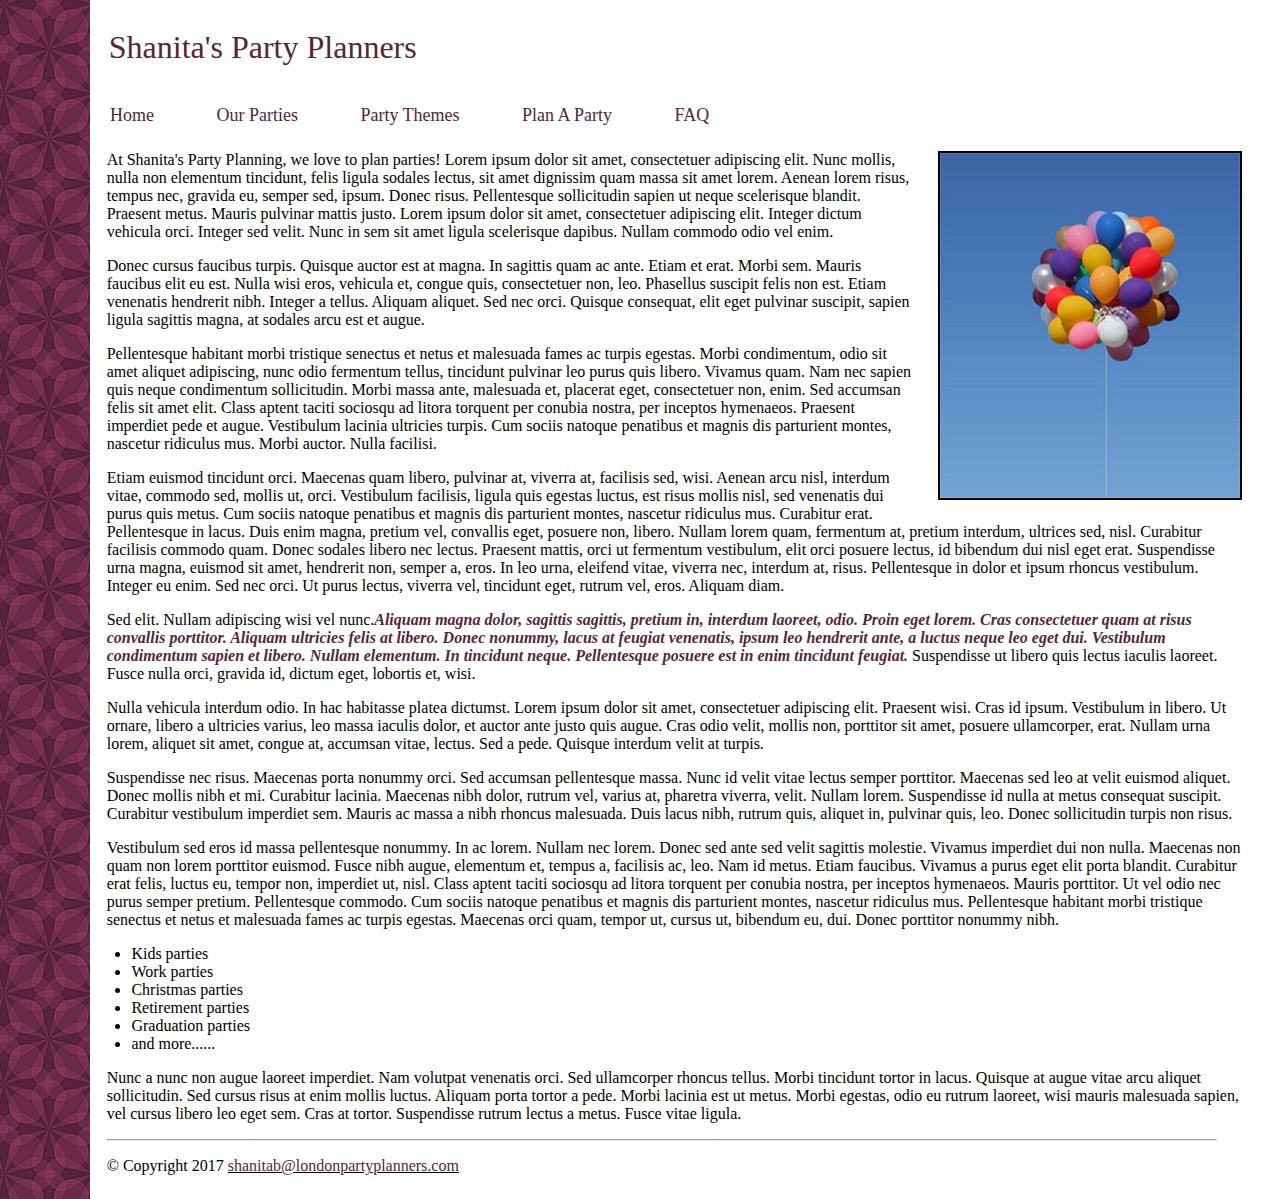
<file: WEB DESIGN/Boonratanayothin-Lab1/index.html>
<!DOCTYPE html>
<html>
<head>
<title>     </title>

<link href="styles/main.css" rel = "stylesheet" />
</head>

<div>
<!-- header -->
<div id = "header"></div>
<h1>Shanita's Party Planners</h1>
</div>

<!-- list of links -->
<div id="lists">
<ul>
    <li><a href = "#">Home</a></li>
    <li><a href = "#">Our Parties</a></li>
    <li><a href = "#">Party Themes</a></li>
    <li><a href = "partycity.ca">Plan A Party</a></li>
    <li><a href = "#">FAQ</a></li>
</ul>
</div>

<img src = "images/balloons.jpg">
    
<!-- content -->

<div id = "content">
    <p>At Shanita's Party Planning, we love to plan parties! Lorem ipsum dolor sit amet, consectetuer adipiscing elit. Nunc mollis, nulla non elementum tincidunt, felis ligula sodales lectus, sit amet dignissim quam massa sit amet lorem. Aenean lorem risus, tempus nec, gravida eu, semper sed, ipsum. Donec risus. Pellentesque sollicitudin sapien ut neque scelerisque blandit. Praesent metus. Mauris pulvinar mattis justo. Lorem ipsum dolor sit amet, consectetuer adipiscing elit. Integer dictum vehicula orci. Integer sed velit. Nunc in sem sit amet ligula scelerisque dapibus. Nullam commodo odio vel enim. </p>

    <p>Donec cursus faucibus turpis. Quisque auctor est at magna. In sagittis quam ac ante. Etiam et erat. Morbi sem. Mauris faucibus elit eu est. Nulla wisi eros, vehicula et, congue quis, consectetuer non, leo. Phasellus suscipit felis non est. Etiam venenatis hendrerit nibh. Integer a tellus. Aliquam aliquet. Sed nec orci. Quisque consequat, elit eget pulvinar suscipit, sapien ligula sagittis magna, at sodales arcu est et augue. </p>
    
    <p>Pellentesque habitant morbi tristique senectus et netus et malesuada fames ac turpis egestas. Morbi condimentum, odio sit amet aliquet adipiscing, nunc odio fermentum tellus, tincidunt pulvinar leo purus quis libero. Vivamus quam. Nam nec sapien quis neque condimentum sollicitudin. Morbi massa ante, malesuada et, placerat eget, consectetuer non, enim. Sed accumsan felis sit amet elit. Class aptent taciti sociosqu ad litora torquent per conubia nostra, per inceptos hymenaeos. Praesent imperdiet pede et augue. Vestibulum lacinia ultricies turpis. Cum sociis natoque penatibus et magnis dis parturient montes, nascetur ridiculus mus. Morbi auctor. Nulla facilisi. </p>
    
    <p>Etiam euismod tincidunt orci. Maecenas quam libero, pulvinar at, viverra at, facilisis sed, wisi. Aenean arcu nisl, interdum vitae, commodo sed, mollis ut, orci. Vestibulum facilisis, ligula quis egestas luctus, est risus mollis nisl, sed venenatis dui purus quis metus. Cum sociis natoque penatibus et magnis dis parturient montes, nascetur ridiculus mus. Curabitur erat. Pellentesque in lacus. Duis enim magna, pretium vel, convallis eget, posuere non, libero. Nullam lorem quam, fermentum at, pretium interdum, ultrices sed, nisl. Curabitur facilisis commodo quam. Donec sodales libero nec lectus. Praesent mattis, orci ut fermentum vestibulum, elit orci posuere lectus, id bibendum dui nisl eget erat. Suspendisse urna magna, euismod sit amet, hendrerit non, semper a, eros. In leo urna, eleifend vitae, viverra nec, interdum at, risus. Pellentesque in dolor et ipsum rhoncus vestibulum. Integer eu enim. Sed nec orci. Ut purus lectus, viverra vel, tincidunt eget, rutrum vel, eros. Aliquam diam. </p>
    
    <p>Sed elit. Nullam adipiscing wisi vel nunc.<font color = "#58243a"><b><i>Aliquam magna dolor, sagittis sagittis, pretium in, interdum laoreet, odio. Proin eget lorem. Cras consectetuer quam at risus convallis porttitor. Aliquam ultricies felis at libero. Donec nonummy, lacus at feugiat venenatis, ipsum leo hendrerit ante, a luctus neque leo eget dui. Vestibulum condimentum sapien et libero. Nullam elementum. In tincidunt neque. Pellentesque posuere est in enim tincidunt feugiat.</font></i></b> Suspendisse ut libero quis lectus iaculis laoreet. Fusce nulla orci, gravida id, dictum eget, lobortis et, wisi.</p>
    
    <p>Nulla vehicula interdum odio. In hac habitasse platea dictumst. Lorem ipsum dolor sit amet, consectetuer adipiscing elit. Praesent wisi. Cras id ipsum. Vestibulum in libero. Ut ornare, libero a ultricies varius, leo massa iaculis dolor, et auctor ante justo quis augue. Cras odio velit, mollis non, porttitor sit amet, posuere ullamcorper, erat. Nullam urna lorem, aliquet sit amet, congue at, accumsan vitae, lectus. Sed a pede. Quisque interdum velit at turpis. </p>
    
    <p>Suspendisse nec risus. Maecenas porta nonummy orci. Sed accumsan pellentesque massa. Nunc id velit vitae lectus semper porttitor. Maecenas sed leo at velit euismod aliquet. Donec mollis nibh et mi. Curabitur lacinia. Maecenas nibh dolor, rutrum vel, varius at, pharetra viverra, velit. Nullam lorem. Suspendisse id nulla at metus consequat suscipit. Curabitur vestibulum imperdiet sem. Mauris ac massa a nibh rhoncus malesuada. Duis lacus nibh, rutrum quis, aliquet in, pulvinar quis, leo. Donec sollicitudin turpis non risus. </p>
    
    <p>Vestibulum sed eros id massa pellentesque nonummy. In ac lorem. Nullam nec lorem. Donec sed ante sed velit sagittis molestie. Vivamus imperdiet dui non nulla. Maecenas non quam non lorem porttitor euismod. Fusce nibh augue, elementum et, tempus a, facilisis ac, leo. Nam id metus. Etiam faucibus. Vivamus a purus eget elit porta blandit. Curabitur erat felis, luctus eu, tempor non, imperdiet ut, nisl. Class aptent taciti sociosqu ad litora torquent per conubia nostra, per inceptos hymenaeos. Mauris porttitor. Ut vel odio nec purus semper pretium. Pellentesque commodo. Cum sociis natoque penatibus et magnis dis parturient montes, nascetur ridiculus mus. Pellentesque habitant morbi tristique senectus et netus et malesuada fames ac turpis egestas. Maecenas orci quam, tempor ut, cursus ut, bibendum eu, dui. Donec porttitor nonummy nibh. </p>

    <div id = party_type>
        <li>Kids parties</li>
        <li>Work parties</li>
        <li>Christmas parties</li>
        <li>Retirement parties</li>
        <li>Graduation parties</li>
        <li>and more......</li>
    </div>
    
    <p>Nunc a nunc non augue laoreet imperdiet. Nam volutpat venenatis orci. Sed ullamcorper rhoncus tellus. Morbi tincidunt tortor in lacus. Quisque at augue vitae arcu aliquet sollicitudin. Sed cursus risus at enim mollis luctus. Aliquam porta tortor a pede. Morbi lacinia est ut metus. Morbi egestas, odio eu rutrum laoreet, wisi mauris malesuada sapien, vel cursus libero leo eget sem. Cras at tortor. Suspendisse rutrum lectus a metus. Fusce vitae ligula.</p>

<div id = "hr"><hr></div>    

<!-- footer with link to your email -->
<div id = "footer">
<p>&copy; Copyright 2017 <u><font color= "#58243a">shanitab@londonpartyplanners.com</font></u> </p>
</div>

</body>
</html>
</file>
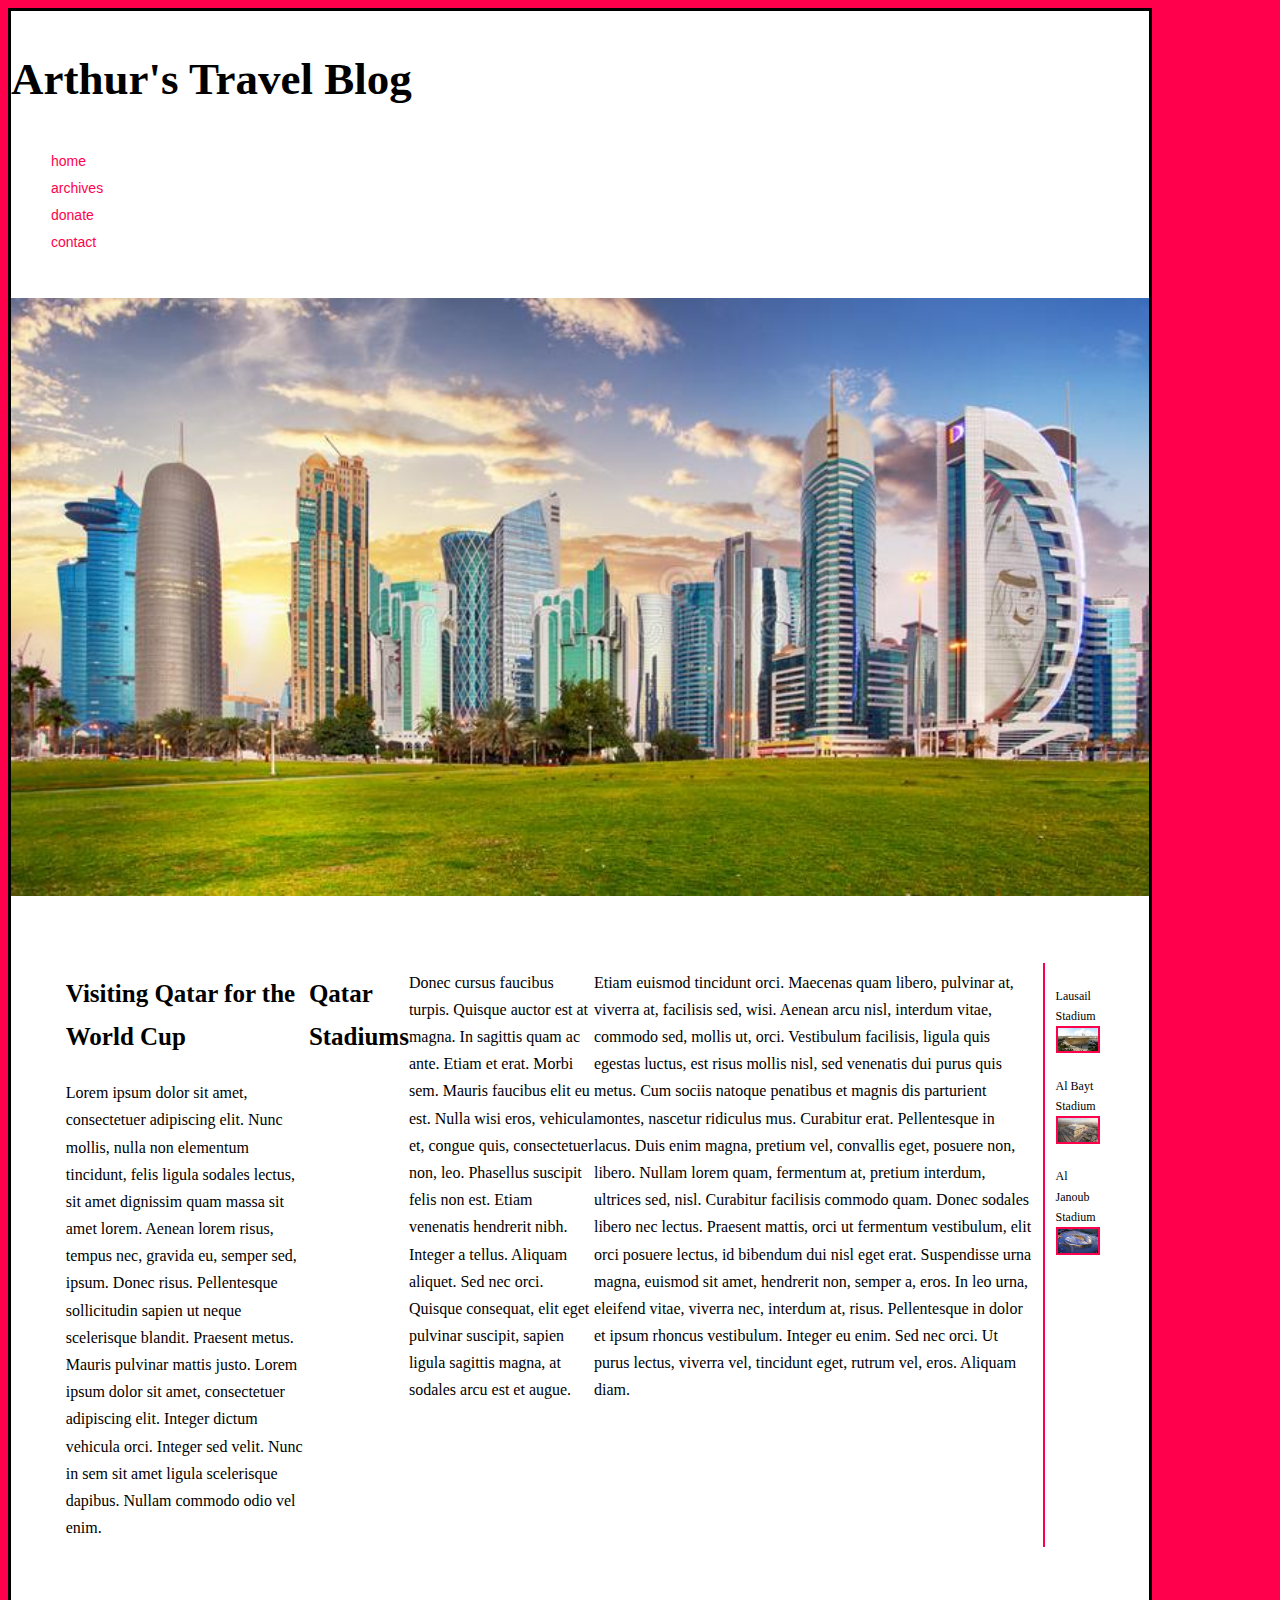
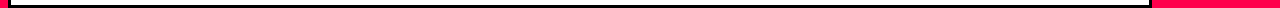
<file: WEB DESIGN/Shanita_midterm2023/index.html>
<!DOCTYPE html>
<html>
  <head>
    <title>Name of website</title>

    <!--[if lt IE 9]>
      <script src="http://html5shiv.googlecode.com/svn/trunk/html5.js"></script>
    <![endif]-->
	
  </head>
  <link rel="stylesheet" href="main.css">

  <body>
    <div id="wrap">
      <!-- header --- h1, nav and banner image -->

    <header>
      <div class="left">
        <h1>Arthur's Travel Blog</h1>

        <nav>
          <ul>
            <li><a href="#">home</a></li>
            <li><a href="#">archives</a></li>
            <li><a href="#">donate</a></li>
            <li><a href="#">contact</a></li>
          </ul>
        </nav>
      </div>
      
        <br />
        <img src="qatar_skyline.jpg" alt="" class ="qatar_skyline"/>
      </header>

      <section>
        <div class="content-left">
        <h2>Visiting Qatar for the World Cup</h2>
        <p>
          Lorem ipsum dolor sit amet, consectetuer adipiscing elit. Nunc mollis,
          nulla non elementum tincidunt, felis ligula sodales lectus, sit amet
          dignissim quam massa sit amet lorem. Aenean lorem risus, tempus nec,
          gravida eu, semper sed, ipsum. Donec risus. Pellentesque sollicitudin
          sapien ut neque scelerisque blandit. Praesent metus. Mauris pulvinar
          mattis justo. Lorem ipsum dolor sit amet, consectetuer adipiscing
          elit. Integer dictum vehicula orci. Integer sed velit. Nunc in sem sit
          amet ligula scelerisque dapibus. Nullam commodo odio vel enim.
        </p>
        </div>
        <h2>Qatar Stadiums</h2>
        <p>
          Donec cursus faucibus turpis. Quisque auctor est
          at magna. In sagittis quam ac ante. Etiam et erat. Morbi sem. Mauris
          faucibus elit eu est. Nulla wisi eros, vehicula et, congue quis,
          consectetuer non, leo. Phasellus suscipit felis non est. Etiam
          venenatis hendrerit nibh. Integer a tellus. Aliquam aliquet. Sed nec
          orci. Quisque consequat, elit eget pulvinar suscipit, sapien ligula
          sagittis magna, at sodales arcu est et augue.
        </p>

        <p>
            <p>Etiam euismod tincidunt orci. Maecenas quam libero, pulvinar at, viverra at, facilisis sed, wisi. Aenean arcu nisl, interdum vitae, commodo sed, mollis ut, orci. Vestibulum facilisis, ligula quis egestas luctus, est risus mollis nisl, sed venenatis dui purus quis metus. Cum sociis natoque penatibus et magnis dis parturient montes, nascetur ridiculus mus. Curabitur erat. Pellentesque in lacus. Duis enim magna, pretium vel, convallis eget, posuere non, libero. Nullam lorem quam, fermentum at, pretium interdum, ultrices sed, nisl. Curabitur facilisis commodo quam. Donec sodales libero nec lectus. Praesent mattis, orci ut fermentum vestibulum, elit orci posuere lectus, id bibendum dui nisl eget erat. Suspendisse urna magna, euismod sit amet, hendrerit non, semper a, eros. In leo urna, eleifend vitae, viverra nec, interdum at, risus. Pellentesque in dolor et ipsum rhoncus vestibulum. Integer eu enim. Sed nec orci. Ut purus lectus, viverra vel, tincidunt eget, rutrum vel, eros. Aliquam diam. </p>

            <aside>
              <p> Lausail Stadium<br /><img src="lusail2022.jpg" alt="" /></p>
              <p> Al Bayt Stadium<br /><img src="albayt_top.jpg" alt=""></p>
              <p> Al Janoub Stadium<br /><img src="alwakrah_top.jpg" alt=""></aside></p>
            </aside>
          </selection>
        </div>
  </body>
</html>
</file>
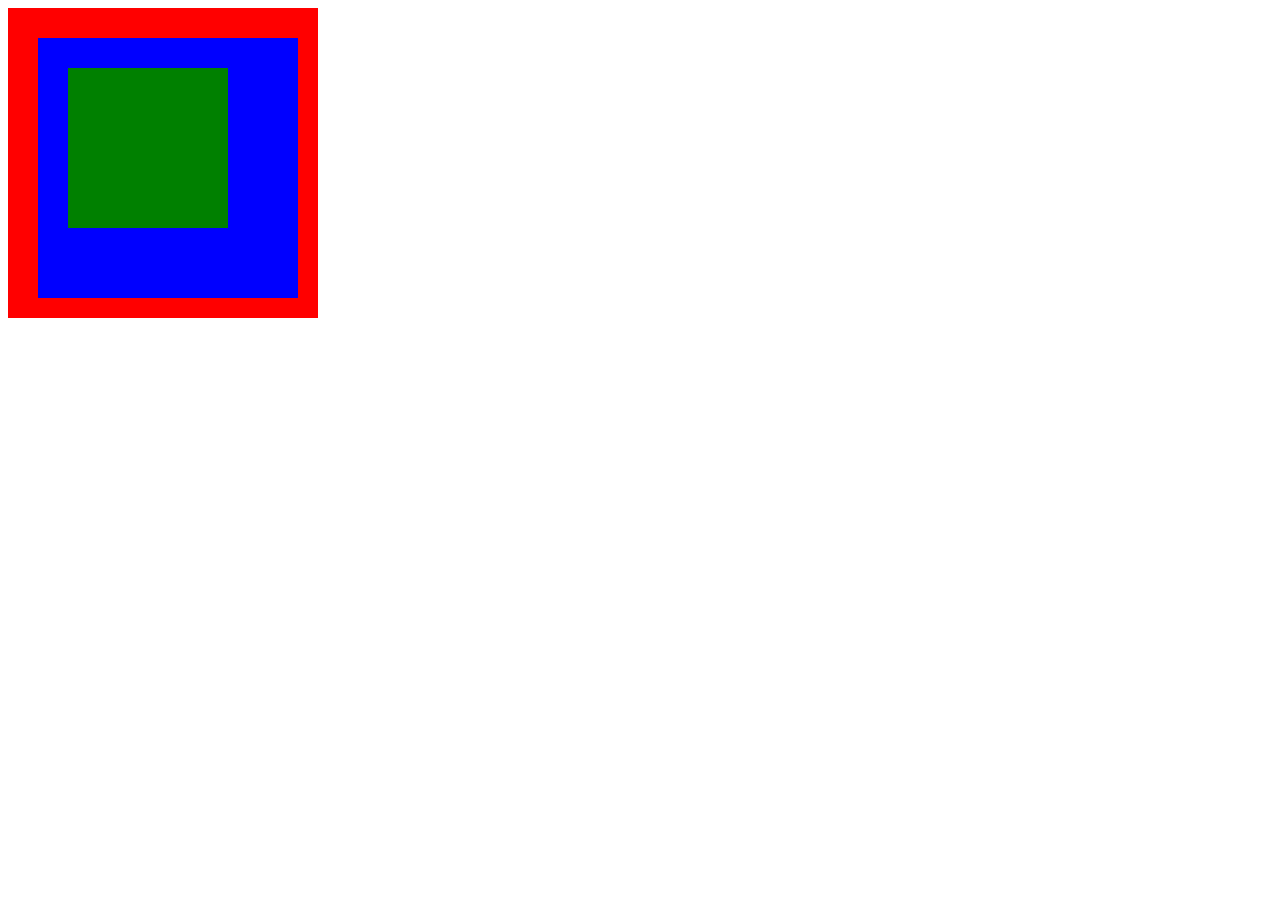
<file: javascriptbasic/week5.html>
<!DOCTYPE html>
<html lang="en">
    <head>
        <meta charset="UTF-8">
        <title>week 5</title>
        <style>
           /* #main
            {
                width: 100px;
                height: 100px;
                background: red;
            }*/

            #grandparent
            {
                width: 250px;
                height: 250px;
                padding: 30px;
                background: red;
            }

            #parent
            {
                width: 200px;
                height: 200px;
                padding: 30px;
                background: blue;
            }

            #child
            {
                width: 100px;
                height: 100px;
                padding: 30px;
                background: green;
            }

            div
            {
                cursor: pointer;
            }

        </style>
    </head>
    <body>

        <!-- <div id="main" onclick="divClicked()">-->
        


        <div id="grandparent">
            <div id="parent">
                <div id="child">
                </div>
            </div>
        </div>
        <script src="week5.js"></script>
        
    </body>
</html>
</file>
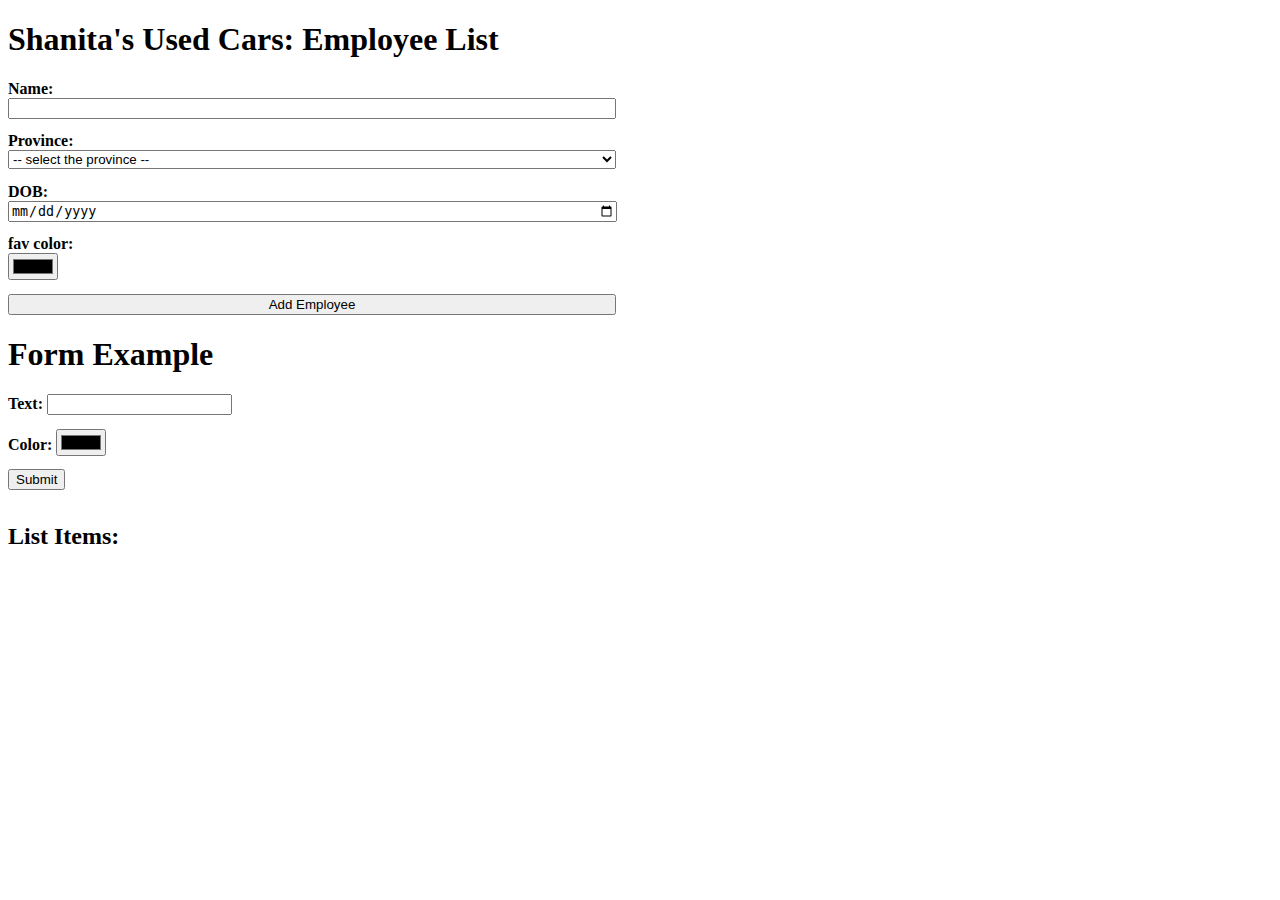
<file: JavaScriptlab2/Shanita-lab2.html>
<!DOCTYPE html>
<html lang="en">
  <head>
    <meta charset="UTF-8" />
    <title>Shanita's Used Cars</title>
  </head>
  <body>
      <style>

        body {
          font-weight: bold;
        }

        .name {
          width: 600px;
        }

        .province {
          width: 608px;
        }

        .dob {
          width: 604px;
        }

        label {
          margin-top: 3em;
        }

        .emp {
          width: 608px;
        }

        input, select {
          margin-bottom: 1em;
        }
      </style>

      <h1>Shanita's Used Cars: Employee List</h1>

      <form action="">
        <label for="name">Name:</label><br>
        <input type ="Text" class="name" id="name"></input><br>

        <!-- <label for="province">Province:</label><br>
        <label for="date of birth">DOB:</label><br>
        <label for="favorite color">Fav color:</label><br> -->

        <div id="dropdown">
          <label for="province">Province:</label><br>

          <select id="province" class="province">
            <option value="selector">-- select the province --</option>
            <option value="Alberta">Alberta</option>
            <option value="British Columbia">British Columbia</option>
            <option value="Manitoba">Manitoba</option>
            <option value="New Brunswick">New Brunswick</option>
            <option value="Newfoundland and Labrador">Newfoundland and Labrador</option>
            <option value="Northwest Territories">Northwest Territories</option>
            <option value="Nova Scotia">Nova Scotia</option>
            <option value="Nunavut">Nunavut</option>
            <option value="Ontario">Ontario</option>
            <option value="Prince Edward Island">Prince Edward Island</option>
            <option value="Quebec">Quebec</option>
            <option value="Saskatchewan">Saskatchewan</option>
            <option value="Yukon">Yukon</option>
          </select><br>

          <label for="date of birth">DOB:</label><br>
          <input type="date" id="DOB" name="DOB" class="dob"></input><br>

          <label for="favorite color">fav color:</label><br>
          <input type="color" id="fav color" name="fav color"></input><br>

          <button type="button" class="emp">Add Employee</button>
        </div>
  </form>
  </body>

  <script>
    function takevalue(){
      var name = document.getElementById("name").value;

      document.write(name);
    }
  </script>
</html>

<!DOCTYPE html>
<html>
  <head>
    <title>Form Example</title>
    <style>
      .list-item {
        padding: 10px;
        margin: 5px;
        border-radius: 5px;
      }
    </style>
  </head>
  <body>
    <h1>Form Example</h1>
    <form>
      <label for="text">Text:</label>
      <input type="text" id="text" name="text"><br>
      <label for="color">Color:</label>
      <input type="color" id="color" name="color"><br>
      <input type="button" value="Submit" onclick="addNewListItem()">
    </form>
    <h2>List Items:</h2>
    <ol id="list"></ol>
    <script>
      function addNewListItem() {
        var textValue = document.getElementById("text").value;
        var colorValue = document.getElementById("color").value.toUpperCase();
        var list = document.getElementById("list");
        var newListItem = document.createElement("li");
        newListItem.textContent = textValue;
        newListItem.style.color = colorValue;
        list.appendChild(newListItem);
      }
    </script>
  </body>
</html>
</file>
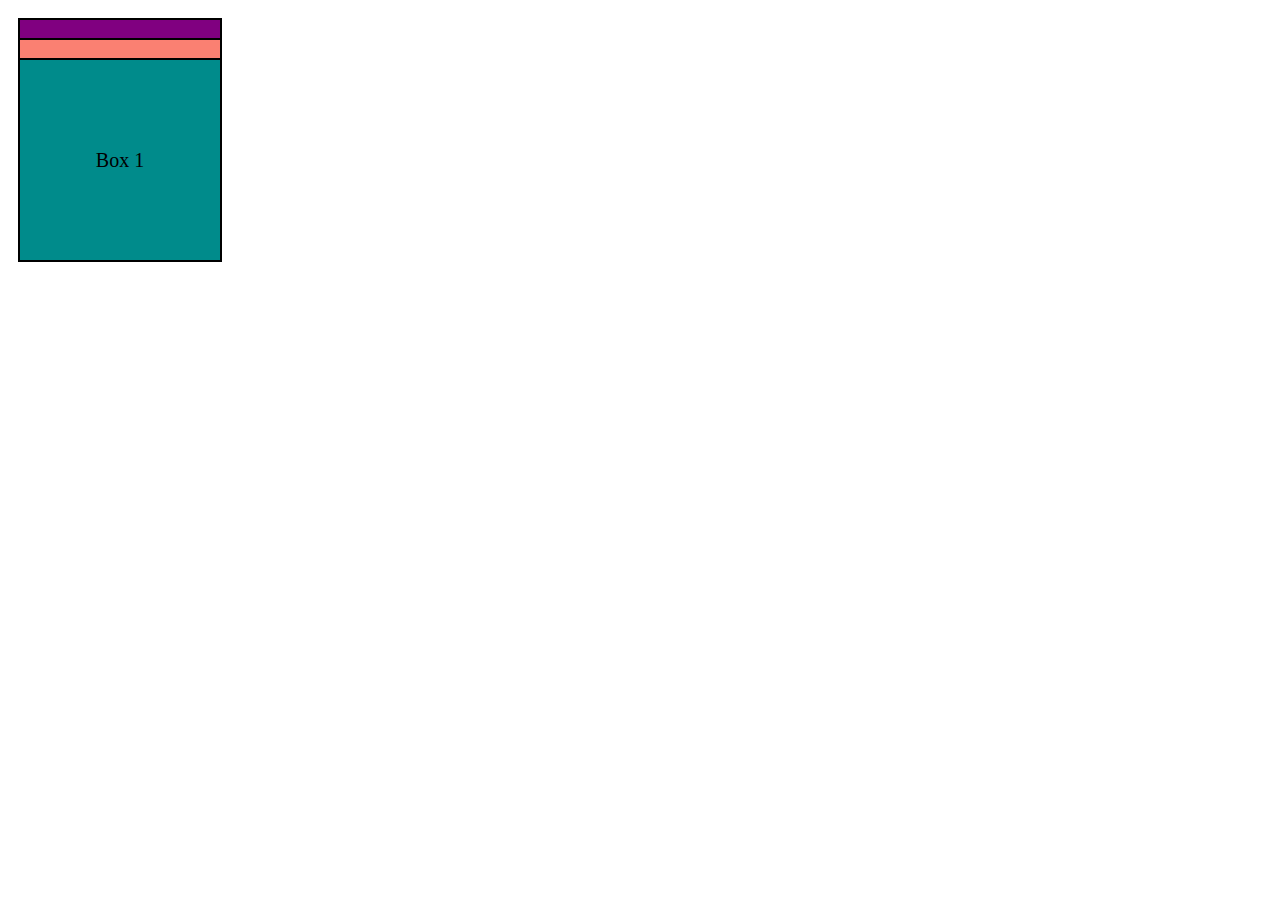
<file: WEB DESIGN/webdposition/position.html>
<!doctype html>
<html>
<head>
<meta charset="utf-8">
<meta http-equiv="X-UA-Compatible">
<meta name ="viewpoint" content="">
<title> Document </title>
<link href="position.css" rel="stylesheet">
</head>   
<body>
    <div id="box1"> Box 1</div>
    <div id="box2"> Box 2</div>
    <div id="box3"> Box 3</div>
</body>
</html>
</file>
<file: WEB DESIGN/Boonratanayothin-Lab1/styles/main.css>
body{
  font-family: georgia, 'times new roman', serif;
  background-image: url(../images/ruby_back.jpg);
  background-size: auto;
  float: left;
  padding-left: 0rem;
  background-repeat: repeat-y;
  margin-right: 1%;
  
}
h1{
  font-weight: normal;
  margin-left: 8%;
  color: #58243a;

}

#lists{
  margin-top: 3%;
  margin-bottom: 2%;
  list-style: none;
  padding-left: 4%;
  
}

#lists ul li{
  display: inline;
  padding-left: 1%;
  padding-right: 4%;
  font-size: larger;
}

a{
  text-decoration: none;
  color: #58243a;
  font-weight: normal;
  font-size: large;
}
#party_type{
  padding-left: 10%;
}

p{
  padding-left: 8%;
}
hr{
  margin-left: 8%;
  margin-right: 2%;    
}

img{
  float: right;
  margin-left: 2%;
  margin-right: 2%;
  margin-bottom: 1%;
  border: 2px solid #555;
  border-color: black;
}

text{
  display: inline;
  color: #58243a;
}

#content{
  margin-right: 2%;
}
</file>
<file: WEB DESIGN/Shanita_midterm2023/main.css>
body{
    background-color:#ff004c ;
    font-size: 16px;
    line-height: 1.7;
}

#wrap{
    background-color: white ;
    border-style: solid ;
    margin: auto;
    width: 90%;
    float: left;
}


.qatar_skyline {
    width: 100%;
}

section {
    padding:3em 2em;
    display: flex;
    margin-left: 2%;
}

.content-right{
    border-right: 1px solid #ff004c;
    padding-right: 4em;
}

h1{
    font-size: 45px;
    font-family: Georgia, 'Times New Roman', Times, serif;
}

h2{
    font-size: 25px;
    font-family: Georgia, 'Times New Roman', Times, serif;
}

p {
    font-family: Georgia;
}

nav {
    font-family:Arial;
    line-height: 1.7rem;
    font-size: 14px;
}

nav ul {
    list-style-type: none;
}

nav a {
    color:#ff004c;
    text-decoration: none;
    
}

aside 
{
    float: right;
    width: 20%;
    margin: 1%;
    border-left: 2px solid #ff004c;
    border-spacing: 2%;
    padding: 1%;
    font-size: 12px;

}

aside p img
{
    border: 2px solid #ff004c; 
    margin-bottom: 10%;
    width: 100%;
}
</file>
<file: WEB DESIGN/webdposition/position.css>
div{
    width: 200px;
    height: 200px;
    margin: 10px;
    border: 2px solid black;
    text-align: center;
    font-size: 20px;
    line-height: 200px;
    position: absolute;
}

#box1 {
    background: darkcyan;
    top: 40px;
    z-index: 2;
    
}

#box2 {
    background: salmon;
    z-index: 1;
    top: 20px;
   
}

#box3 {
    background: purple;
    
    
}

body{
    position: relative;
}
</file>
